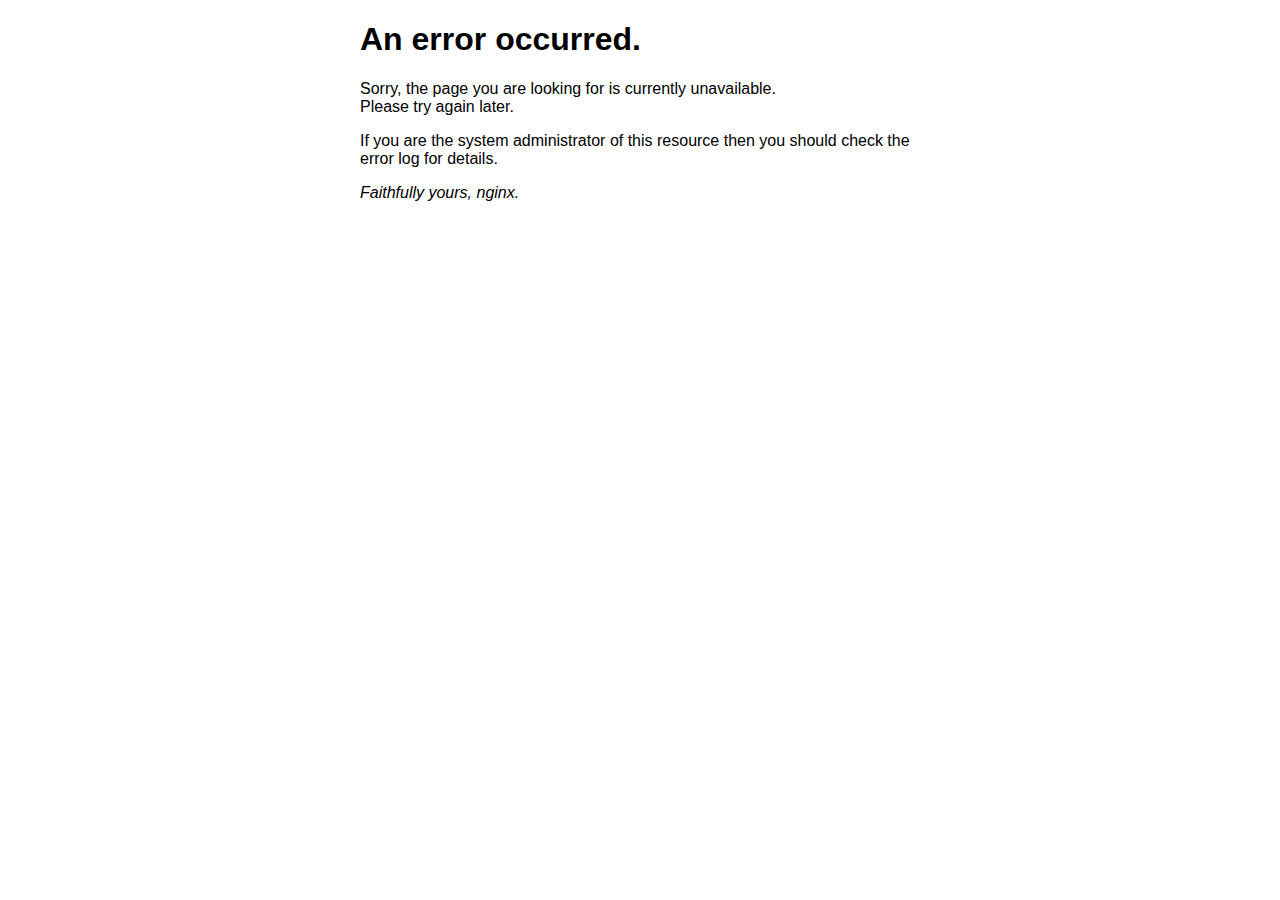
<file: html/50x.html>
<!DOCTYPE html>
<html>
<head>
<title>Error</title>
<style>
html { color-scheme: light dark; }
body { width: 35em; margin: 0 auto;
font-family: Tahoma, Verdana, Arial, sans-serif; }
</style>
</head>
<body>
<h1>An error occurred.</h1>
<p>Sorry, the page you are looking for is currently unavailable.<br/>
Please try again later.</p>
<p>If you are the system administrator of this resource then you should check
the error log for details.</p>
<p><em>Faithfully yours, nginx.</em></p>
</body>
</html>
</file>
